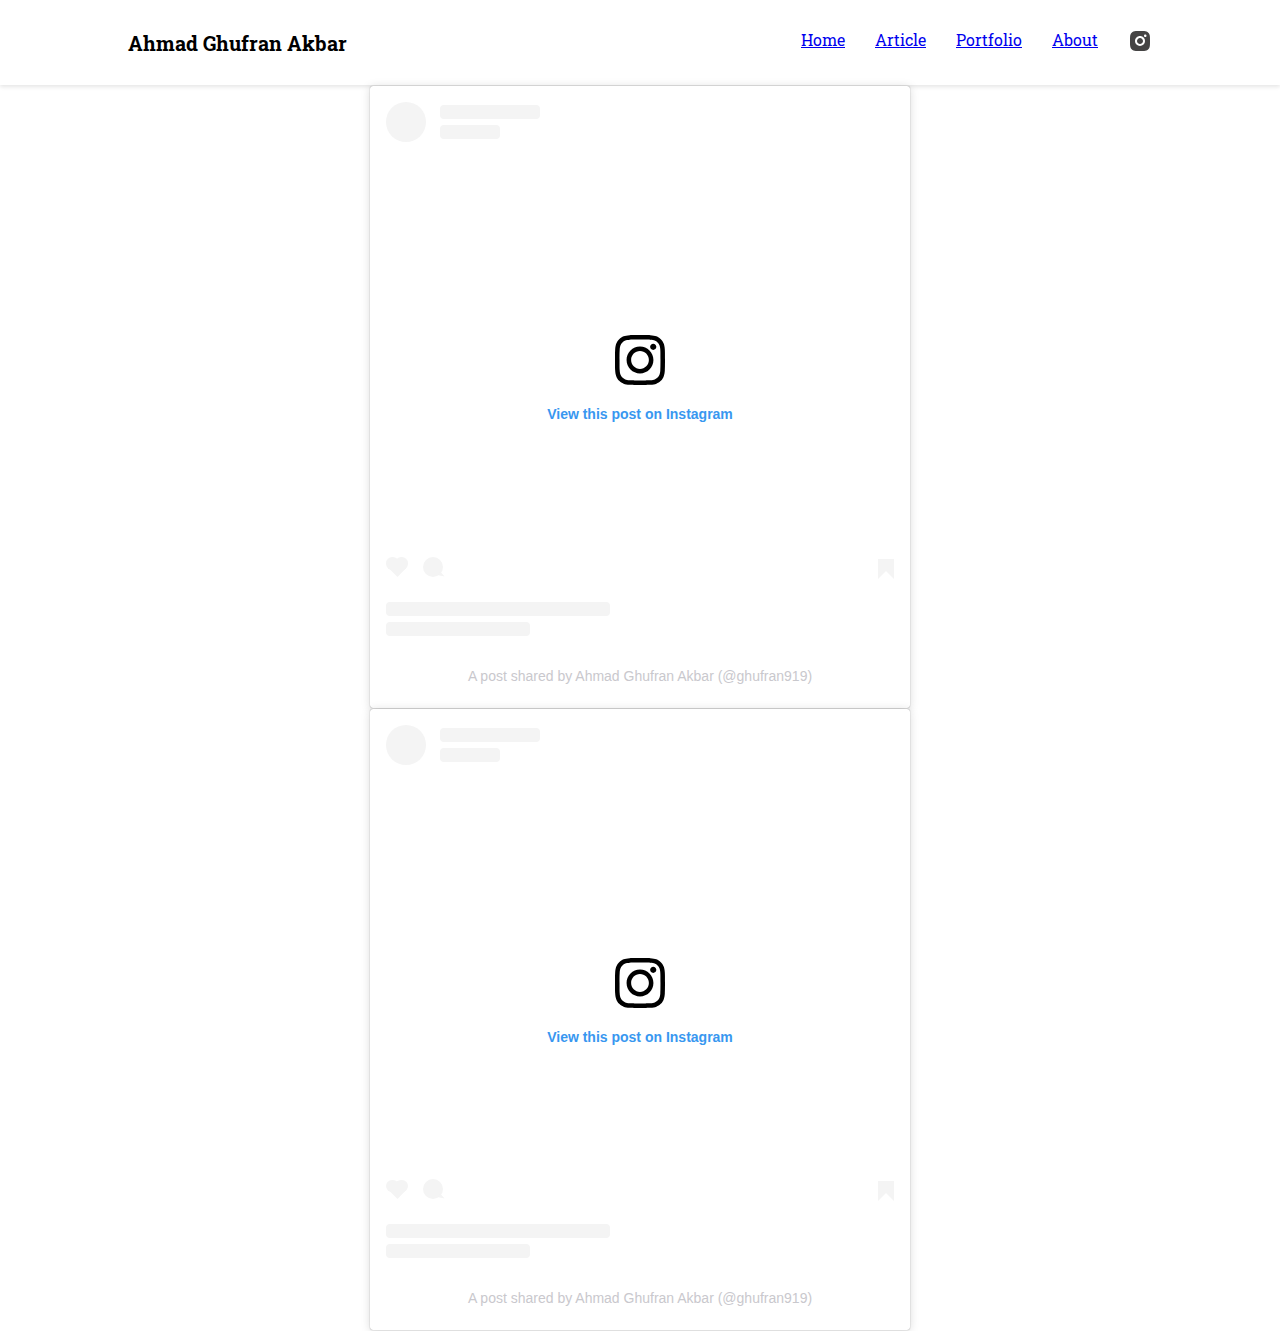
<file: portfolio.html>
<!DOCTYPE html>
<html lang="en">
<head>
    <meta charset="UTF-8">
    <meta http-equiv="X-UA-Compatible" content="IE=edge">
    <meta name="viewport" content="width=device-width, initial-scale=1.0">
    <title>Hello there ..</title>
    <link rel="preconnect" href="https://fonts.googleapis.com">
    <link rel="preconnect" href="https://fonts.gstatic.com" crossorigin>
    <link href="https://fonts.googleapis.com/css2?family=Roboto+Slab&display=swap" rel="stylesheet">
    
    <link rel="stylesheet" href="style.css">
</head>
<body>
    <nav class="navbar">
        <h1> Ahmad Ghufran Akbar</h1>
        <div class="nav-menu">
            <a href="index.html">Home</a>
            <a href="article.html">Article</a>
            <a href="portfolio.html">Portfolio</a>
            <a href="about.html">About</a>
<a href=http://www.instagram.com/ghufran919><img src="assets/instagram.svg" alt="instagram"> 
</a> 
        </div>
    </nav>
   <div align="center">
    <blockquote class="instagram-media" data-instgrm-permalink="https://www.instagram.com/p/CJh070IBmoj/?utm_source=ig_embed&amp;utm_campaign=loading" data-instgrm-version="14" style=" background:#FFF; border:0; border-radius:3px; box-shadow:0 0 1px 0 rgba(0,0,0,0.5),0 1px 10px 0 rgba(0,0,0,0.15); margin: 1px; max-width:540px; min-width:326px; padding:0; width:99.375%; width:-webkit-calc(100% - 2px); width:calc(100% - 2px);"><div style="padding:16px;"> <a href="https://www.instagram.com/p/CJh070IBmoj/?utm_source=ig_embed&amp;utm_campaign=loading" style=" background:#FFFFFF; line-height:0; padding:0 0; text-align:center; text-decoration:none; width:100%;" target="_blank"> <div style=" display: flex; flex-direction: row; align-items: center;"> <div style="background-color: #F4F4F4; border-radius: 50%; flex-grow: 0; height: 40px; margin-right: 14px; width: 40px;"></div> <div style="display: flex; flex-direction: column; flex-grow: 1; justify-content: center;"> <div style=" background-color: #F4F4F4; border-radius: 4px; flex-grow: 0; height: 14px; margin-bottom: 6px; width: 100px;"></div> <div style=" background-color: #F4F4F4; border-radius: 4px; flex-grow: 0; height: 14px; width: 60px;"></div></div></div><div style="padding: 19% 0;"></div> <div style="display:block; height:50px; margin:0 auto 12px; width:50px;"><svg width="50px" height="50px" viewBox="0 0 60 60" version="1.1" xmlns="https://www.w3.org/2000/svg" xmlns:xlink="https://www.w3.org/1999/xlink"><g stroke="none" stroke-width="1" fill="none" fill-rule="evenodd"><g transform="translate(-511.000000, -20.000000)" fill="#000000"><g><path d="M556.869,30.41 C554.814,30.41 553.148,32.076 553.148,34.131 C553.148,36.186 554.814,37.852 556.869,37.852 C558.924,37.852 560.59,36.186 560.59,34.131 C560.59,32.076 558.924,30.41 556.869,30.41 M541,60.657 C535.114,60.657 530.342,55.887 530.342,50 C530.342,44.114 535.114,39.342 541,39.342 C546.887,39.342 551.658,44.114 551.658,50 C551.658,55.887 546.887,60.657 541,60.657 M541,33.886 C532.1,33.886 524.886,41.1 524.886,50 C524.886,58.899 532.1,66.113 541,66.113 C549.9,66.113 557.115,58.899 557.115,50 C557.115,41.1 549.9,33.886 541,33.886 M565.378,62.101 C565.244,65.022 564.756,66.606 564.346,67.663 C563.803,69.06 563.154,70.057 562.106,71.106 C561.058,72.155 560.06,72.803 558.662,73.347 C557.607,73.757 556.021,74.244 553.102,74.378 C549.944,74.521 548.997,74.552 541,74.552 C533.003,74.552 532.056,74.521 528.898,74.378 C525.979,74.244 524.393,73.757 523.338,73.347 C521.94,72.803 520.942,72.155 519.894,71.106 C518.846,70.057 518.197,69.06 517.654,67.663 C517.244,66.606 516.755,65.022 516.623,62.101 C516.479,58.943 516.448,57.996 516.448,50 C516.448,42.003 516.479,41.056 516.623,37.899 C516.755,34.978 517.244,33.391 517.654,32.338 C518.197,30.938 518.846,29.942 519.894,28.894 C520.942,27.846 521.94,27.196 523.338,26.654 C524.393,26.244 525.979,25.756 528.898,25.623 C532.057,25.479 533.004,25.448 541,25.448 C548.997,25.448 549.943,25.479 553.102,25.623 C556.021,25.756 557.607,26.244 558.662,26.654 C560.06,27.196 561.058,27.846 562.106,28.894 C563.154,29.942 563.803,30.938 564.346,32.338 C564.756,33.391 565.244,34.978 565.378,37.899 C565.522,41.056 565.552,42.003 565.552,50 C565.552,57.996 565.522,58.943 565.378,62.101 M570.82,37.631 C570.674,34.438 570.167,32.258 569.425,30.349 C568.659,28.377 567.633,26.702 565.965,25.035 C564.297,23.368 562.623,22.342 560.652,21.575 C558.743,20.834 556.562,20.326 553.369,20.18 C550.169,20.033 549.148,20 541,20 C532.853,20 531.831,20.033 528.631,20.18 C525.438,20.326 523.257,20.834 521.349,21.575 C519.376,22.342 517.703,23.368 516.035,25.035 C514.368,26.702 513.342,28.377 512.574,30.349 C511.834,32.258 511.326,34.438 511.181,37.631 C511.035,40.831 511,41.851 511,50 C511,58.147 511.035,59.17 511.181,62.369 C511.326,65.562 511.834,67.743 512.574,69.651 C513.342,71.625 514.368,73.296 516.035,74.965 C517.703,76.634 519.376,77.658 521.349,78.425 C523.257,79.167 525.438,79.673 528.631,79.82 C531.831,79.965 532.853,80.001 541,80.001 C549.148,80.001 550.169,79.965 553.369,79.82 C556.562,79.673 558.743,79.167 560.652,78.425 C562.623,77.658 564.297,76.634 565.965,74.965 C567.633,73.296 568.659,71.625 569.425,69.651 C570.167,67.743 570.674,65.562 570.82,62.369 C570.966,59.17 571,58.147 571,50 C571,41.851 570.966,40.831 570.82,37.631"></path></g></g></g></svg></div><div style="padding-top: 8px;"> <div style=" color:#3897f0; font-family:Arial,sans-serif; font-size:14px; font-style:normal; font-weight:550; line-height:18px;">View this post on Instagram</div></div><div style="padding: 12.5% 0;"></div> <div style="display: flex; flex-direction: row; margin-bottom: 14px; align-items: center;"><div> <div style="background-color: #F4F4F4; border-radius: 50%; height: 12.5px; width: 12.5px; transform: translateX(0px) translateY(7px);"></div> <div style="background-color: #F4F4F4; height: 12.5px; transform: rotate(-45deg) translateX(3px) translateY(1px); width: 12.5px; flex-grow: 0; margin-right: 14px; margin-left: 2px;"></div> <div style="background-color: #F4F4F4; border-radius: 50%; height: 12.5px; width: 12.5px; transform: translateX(9px) translateY(-18px);"></div></div><div style="margin-left: 8px;"> <div style=" background-color: #F4F4F4; border-radius: 50%; flex-grow: 0; height: 20px; width: 20px;"></div> <div style=" width: 0; height: 0; border-top: 2px solid transparent; border-left: 6px solid #f4f4f4; border-bottom: 2px solid transparent; transform: translateX(16px) translateY(-4px) rotate(30deg)"></div></div><div style="margin-left: auto;"> <div style=" width: 0px; border-top: 8px solid #F4F4F4; border-right: 8px solid transparent; transform: translateY(16px);"></div> <div style=" background-color: #F4F4F4; flex-grow: 0; height: 12px; width: 16px; transform: translateY(-4px);"></div> <div style=" width: 0; height: 0; border-top: 8px solid #F4F4F4; border-left: 8px solid transparent; transform: translateY(-4px) translateX(8px);"></div></div></div> <div style="display: flex; flex-direction: column; flex-grow: 1; justify-content: center; margin-bottom: 24px;"> <div style=" background-color: #F4F4F4; border-radius: 4px; flex-grow: 0; height: 14px; margin-bottom: 6px; width: 224px;"></div> <div style=" background-color: #F4F4F4; border-radius: 4px; flex-grow: 0; height: 14px; width: 144px;"></div></div></a><p style=" color:#c9c8cd; font-family:Arial,sans-serif; font-size:14px; line-height:17px; margin-bottom:0; margin-top:8px; overflow:hidden; padding:8px 0 7px; text-align:center; text-overflow:ellipsis; white-space:nowrap;"><a href="https://www.instagram.com/p/CJh070IBmoj/?utm_source=ig_embed&amp;utm_campaign=loading" style=" color:#c9c8cd; font-family:Arial,sans-serif; font-size:14px; font-style:normal; font-weight:normal; line-height:17px; text-decoration:none;" target="_blank">A post shared by Ahmad Ghufran Akbar (@ghufran919)</a></p></div></blockquote> <script async src="//www.instagram.com/embed.js"></script>
    <blockquote class="instagram-media" data-instgrm-permalink="https://www.instagram.com/p/B1QaNF3gX1x/?utm_source=ig_embed&amp;utm_campaign=loading" data-instgrm-version="14" style=" background:#FFF; border:0; border-radius:3px; box-shadow:0 0 1px 0 rgba(0,0,0,0.5),0 1px 10px 0 rgba(0,0,0,0.15); margin: 1px; max-width:540px; min-width:326px; padding:0; width:99.375%; width:-webkit-calc(100% - 2px); width:calc(100% - 2px);"><div style="padding:16px;"> <a href="https://www.instagram.com/p/B1QaNF3gX1x/?utm_source=ig_embed&amp;utm_campaign=loading" style=" background:#FFFFFF; line-height:0; padding:0 0; text-align:center; text-decoration:none; width:100%;" target="_blank"> <div style=" display: flex; flex-direction: row; align-items: center;"> <div style="background-color: #F4F4F4; border-radius: 50%; flex-grow: 0; height: 40px; margin-right: 14px; width: 40px;"></div> <div style="display: flex; flex-direction: column; flex-grow: 1; justify-content: center;"> <div style=" background-color: #F4F4F4; border-radius: 4px; flex-grow: 0; height: 14px; margin-bottom: 6px; width: 100px;"></div> <div style=" background-color: #F4F4F4; border-radius: 4px; flex-grow: 0; height: 14px; width: 60px;"></div></div></div><div style="padding: 19% 0;"></div> <div style="display:block; height:50px; margin:0 auto 12px; width:50px;"><svg width="50px" height="50px" viewBox="0 0 60 60" version="1.1" xmlns="https://www.w3.org/2000/svg" xmlns:xlink="https://www.w3.org/1999/xlink"><g stroke="none" stroke-width="1" fill="none" fill-rule="evenodd"><g transform="translate(-511.000000, -20.000000)" fill="#000000"><g><path d="M556.869,30.41 C554.814,30.41 553.148,32.076 553.148,34.131 C553.148,36.186 554.814,37.852 556.869,37.852 C558.924,37.852 560.59,36.186 560.59,34.131 C560.59,32.076 558.924,30.41 556.869,30.41 M541,60.657 C535.114,60.657 530.342,55.887 530.342,50 C530.342,44.114 535.114,39.342 541,39.342 C546.887,39.342 551.658,44.114 551.658,50 C551.658,55.887 546.887,60.657 541,60.657 M541,33.886 C532.1,33.886 524.886,41.1 524.886,50 C524.886,58.899 532.1,66.113 541,66.113 C549.9,66.113 557.115,58.899 557.115,50 C557.115,41.1 549.9,33.886 541,33.886 M565.378,62.101 C565.244,65.022 564.756,66.606 564.346,67.663 C563.803,69.06 563.154,70.057 562.106,71.106 C561.058,72.155 560.06,72.803 558.662,73.347 C557.607,73.757 556.021,74.244 553.102,74.378 C549.944,74.521 548.997,74.552 541,74.552 C533.003,74.552 532.056,74.521 528.898,74.378 C525.979,74.244 524.393,73.757 523.338,73.347 C521.94,72.803 520.942,72.155 519.894,71.106 C518.846,70.057 518.197,69.06 517.654,67.663 C517.244,66.606 516.755,65.022 516.623,62.101 C516.479,58.943 516.448,57.996 516.448,50 C516.448,42.003 516.479,41.056 516.623,37.899 C516.755,34.978 517.244,33.391 517.654,32.338 C518.197,30.938 518.846,29.942 519.894,28.894 C520.942,27.846 521.94,27.196 523.338,26.654 C524.393,26.244 525.979,25.756 528.898,25.623 C532.057,25.479 533.004,25.448 541,25.448 C548.997,25.448 549.943,25.479 553.102,25.623 C556.021,25.756 557.607,26.244 558.662,26.654 C560.06,27.196 561.058,27.846 562.106,28.894 C563.154,29.942 563.803,30.938 564.346,32.338 C564.756,33.391 565.244,34.978 565.378,37.899 C565.522,41.056 565.552,42.003 565.552,50 C565.552,57.996 565.522,58.943 565.378,62.101 M570.82,37.631 C570.674,34.438 570.167,32.258 569.425,30.349 C568.659,28.377 567.633,26.702 565.965,25.035 C564.297,23.368 562.623,22.342 560.652,21.575 C558.743,20.834 556.562,20.326 553.369,20.18 C550.169,20.033 549.148,20 541,20 C532.853,20 531.831,20.033 528.631,20.18 C525.438,20.326 523.257,20.834 521.349,21.575 C519.376,22.342 517.703,23.368 516.035,25.035 C514.368,26.702 513.342,28.377 512.574,30.349 C511.834,32.258 511.326,34.438 511.181,37.631 C511.035,40.831 511,41.851 511,50 C511,58.147 511.035,59.17 511.181,62.369 C511.326,65.562 511.834,67.743 512.574,69.651 C513.342,71.625 514.368,73.296 516.035,74.965 C517.703,76.634 519.376,77.658 521.349,78.425 C523.257,79.167 525.438,79.673 528.631,79.82 C531.831,79.965 532.853,80.001 541,80.001 C549.148,80.001 550.169,79.965 553.369,79.82 C556.562,79.673 558.743,79.167 560.652,78.425 C562.623,77.658 564.297,76.634 565.965,74.965 C567.633,73.296 568.659,71.625 569.425,69.651 C570.167,67.743 570.674,65.562 570.82,62.369 C570.966,59.17 571,58.147 571,50 C571,41.851 570.966,40.831 570.82,37.631"></path></g></g></g></svg></div><div style="padding-top: 8px;"> <div style=" color:#3897f0; font-family:Arial,sans-serif; font-size:14px; font-style:normal; font-weight:550; line-height:18px;">View this post on Instagram</div></div><div style="padding: 12.5% 0;"></div> <div style="display: flex; flex-direction: row; margin-bottom: 14px; align-items: center;"><div> <div style="background-color: #F4F4F4; border-radius: 50%; height: 12.5px; width: 12.5px; transform: translateX(0px) translateY(7px);"></div> <div style="background-color: #F4F4F4; height: 12.5px; transform: rotate(-45deg) translateX(3px) translateY(1px); width: 12.5px; flex-grow: 0; margin-right: 14px; margin-left: 2px;"></div> <div style="background-color: #F4F4F4; border-radius: 50%; height: 12.5px; width: 12.5px; transform: translateX(9px) translateY(-18px);"></div></div><div style="margin-left: 8px;"> <div style=" background-color: #F4F4F4; border-radius: 50%; flex-grow: 0; height: 20px; width: 20px;"></div> <div style=" width: 0; height: 0; border-top: 2px solid transparent; border-left: 6px solid #f4f4f4; border-bottom: 2px solid transparent; transform: translateX(16px) translateY(-4px) rotate(30deg)"></div></div><div style="margin-left: auto;"> <div style=" width: 0px; border-top: 8px solid #F4F4F4; border-right: 8px solid transparent; transform: translateY(16px);"></div> <div style=" background-color: #F4F4F4; flex-grow: 0; height: 12px; width: 16px; transform: translateY(-4px);"></div> <div style=" width: 0; height: 0; border-top: 8px solid #F4F4F4; border-left: 8px solid transparent; transform: translateY(-4px) translateX(8px);"></div></div></div> <div style="display: flex; flex-direction: column; flex-grow: 1; justify-content: center; margin-bottom: 24px;"> <div style=" background-color: #F4F4F4; border-radius: 4px; flex-grow: 0; height: 14px; margin-bottom: 6px; width: 224px;"></div> <div style=" background-color: #F4F4F4; border-radius: 4px; flex-grow: 0; height: 14px; width: 144px;"></div></div></a><p style=" color:#c9c8cd; font-family:Arial,sans-serif; font-size:14px; line-height:17px; margin-bottom:0; margin-top:8px; overflow:hidden; padding:8px 0 7px; text-align:center; text-overflow:ellipsis; white-space:nowrap;"><a href="https://www.instagram.com/p/B1QaNF3gX1x/?utm_source=ig_embed&amp;utm_campaign=loading" style=" color:#c9c8cd; font-family:Arial,sans-serif; font-size:14px; font-style:normal; font-weight:normal; line-height:17px; text-decoration:none;" target="_blank">A post shared by Ahmad Ghufran Akbar (@ghufran919)</a></p></div></blockquote> <script async src="//www.instagram.com/embed.js"></script>
    </div>
</body>
</html>
</file>
<file: style.css>
:root {
    --darkGray: #2d3748;
    --gray: #4a5568;
    --grayLight: #f7fafc;
    --primary: #6b46c1;
  }

body{
    box-sizing: border-box;
    padding: 0;
    margin: 0;
    font-family: 'Roboto Slab', serif;
}

.navbar {
  background: white;
  height: 85px;
  display: flex;
  padding: 0 10%;
  align-items: center;
  justify-content: space-between;
  box-shadow: 0 2px 4px 0 rgba(1, 1, 1, 0.1);
}

.navbar > h1 {
  font-size: 20px;
  font-weight: bolder;
}

.nav-menu {
  display: flex;
  gap: 30px;
}

.nav-menu {
  text-decoration: none;
}

.hero-container {
  display: flex;
  height: 470px;
  padding: 0 10%;
}

.hero-container1 {
  display: flex;
  height: 600px;
  padding: 0 10%;
}

.hero-container2 {
  display: flex;
  height: 600px;
  padding: 0 10%;
}

.hero-container1 > div {
  width: 50%;
  display: flex;
  flex-direction: column;
  align-items: center;
  justify-content: center;
}

.hero-container2 > div {
  width: 50%;
  display: flex;
  flex-direction: column;
  align-items: center;
  justify-content: center;
}

.hero-container > div {
  width: 50%;
  display: flex;
  flex-direction: column;
  align-items: center;
  justify-content: center;
}

.hero-container h1 {
  font-size: 60px;
  width: 360px;
  margin: 20px 0;
  font-weight: bolder;
}

.hero-container1 h1 {
  font-size: 60px;
  width: 360px;
  margin: 20px 0;
  font-weight: bolder;
}

.hero-container2 a {
  font-size: 60px;
  width: 360px;
  margin: 20px 0;
  font-weight: bolder;
}

.hero-container p {
  font-size: 30px;
  color: var(--gray);
}

.hero-container1 p {
  font-size: 30px;
  color: var(--gray);
}

.hero-container2 h1 {
  font-size: 30px;
}

.hero-container > img {
  height: 500px;
  align-self: center;
}

footer {
  display: flex;
  justify-content: space-between;
  align-items: center;
  padding: 0 10%;
  height: 80px;
}
footer > div {
  display: flex;
  gap: 30px;
}

.carousel {
  display: "flex";
  gap: 30;
}
</file>
